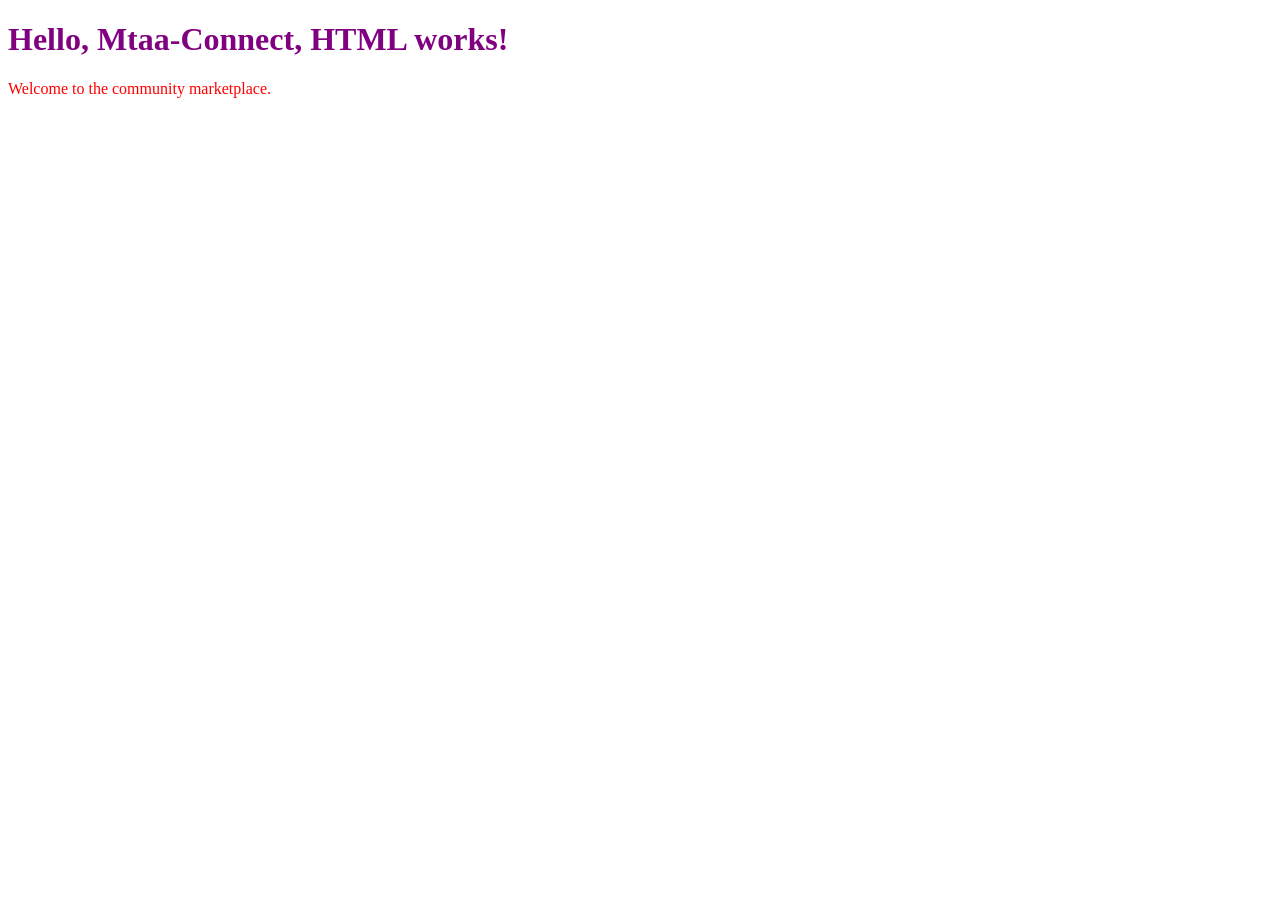
<file: src/index.html>
<!DOCTYPE html>
<html>
<head><title>Mtaa-Connect</title></head>
<body>
    <h1 style="color: purple;">Hello, Mtaa-Connect, HTML works!</h1>
    <p style="color: red;">Welcome to the community marketplace.</p>
</body>
</html>
</file>
